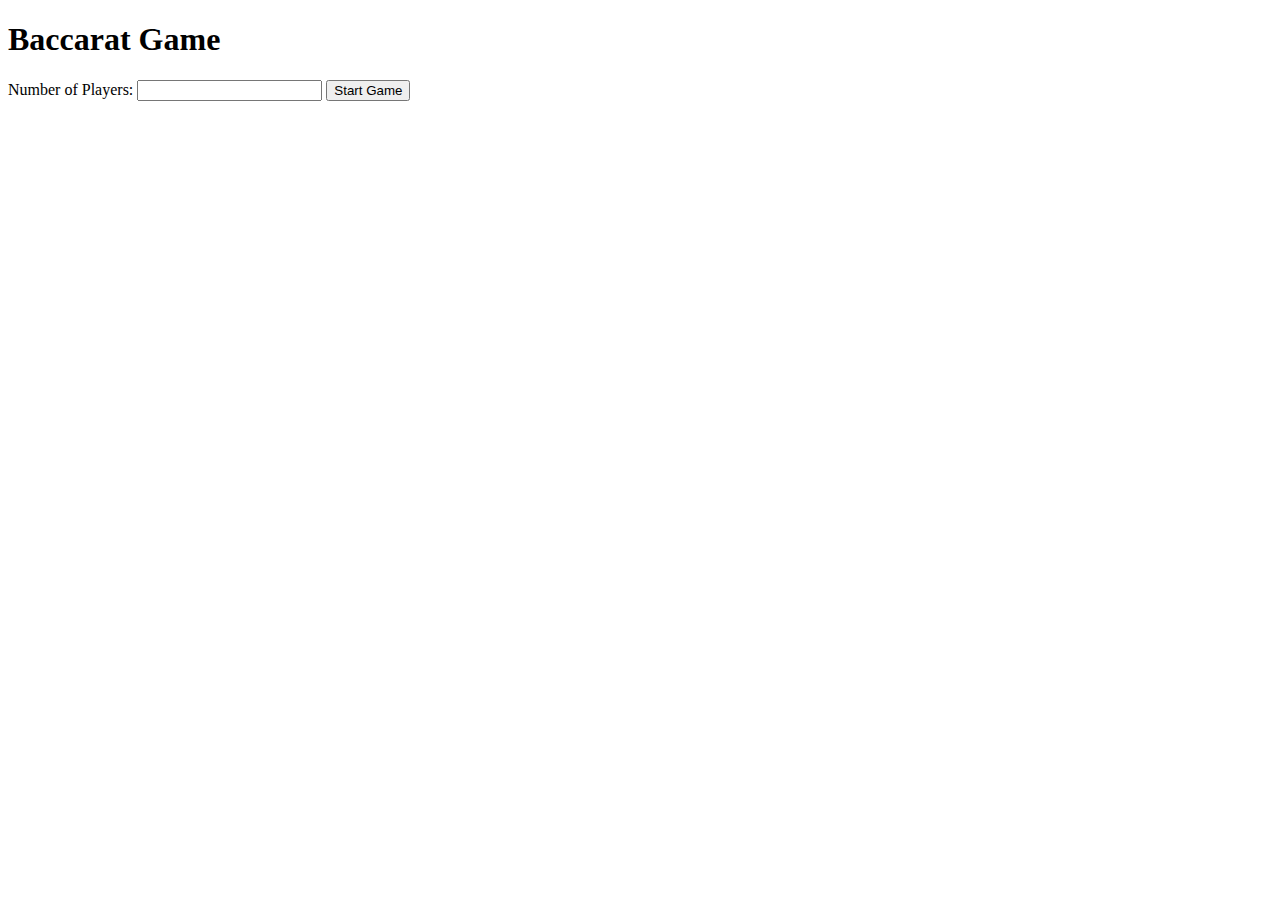
<file: web/templates/index.html>
<!DOCTYPE html>
<html lang="en">
<head>
    <meta charset="UTF-8">
    <title>Baccarat Game</title>
</head>
<body>
    <h1>Baccarat Game</h1>
    <form method="post">
        <label for="players">Number of Players:</label>
        <input type="number" id="players" name="players" required>
        <button type="submit">Start Game</button>
    </form>
</body>
</html>
</file>
